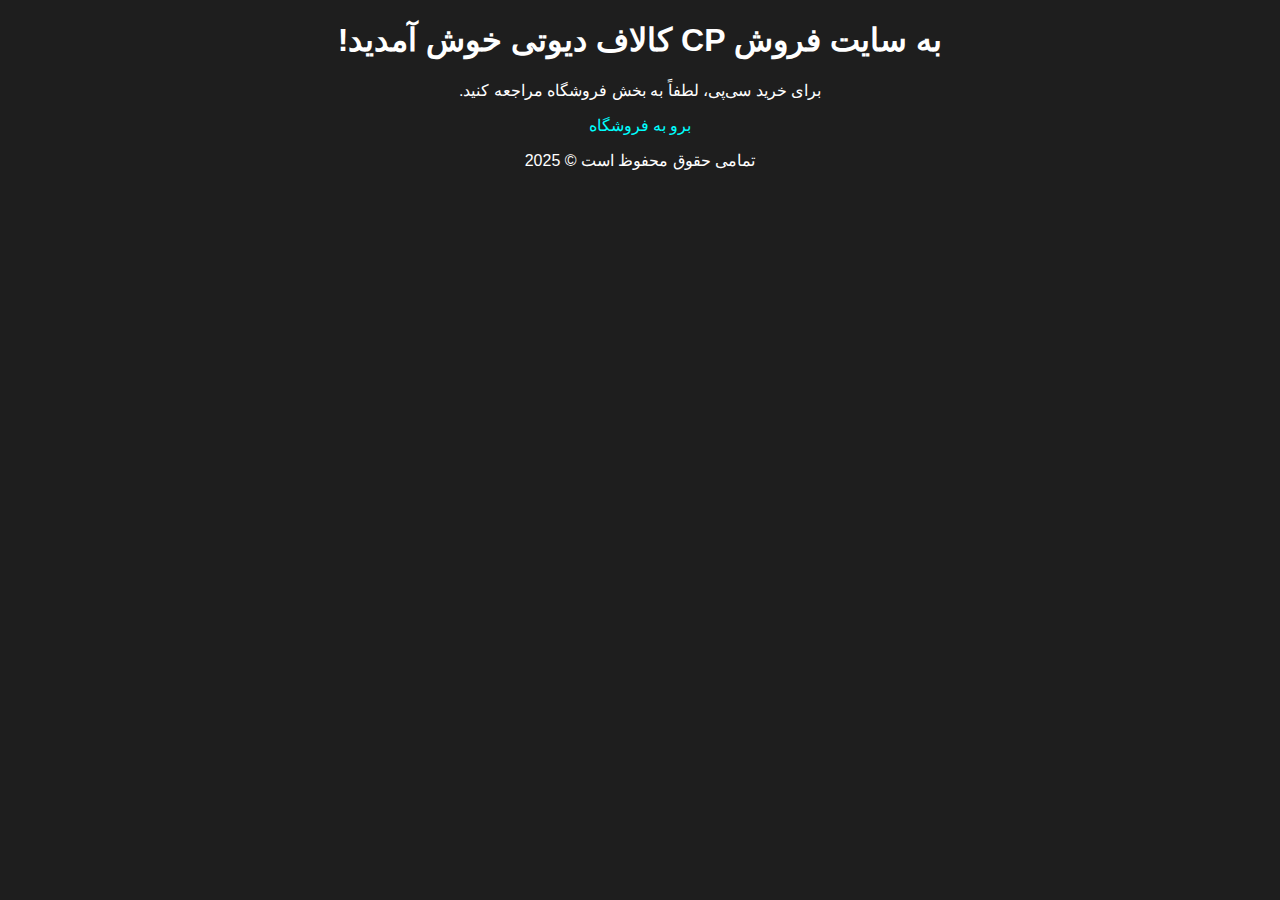
<file: index.html>
<!DOCTYPE html>
<html lang="fa" dir="rtl">
<head>
    <meta charset="UTF-8">
    <title>سایت گیمینگ من</title>
    <link rel="stylesheet" href="style.css">
</head>
<body>
    <header>
        <h1>به سایت فروش CP کالاف دیوتی خوش آمدید!</h1>
    </header>
    <main>
        <p>برای خرید سی‌پی، لطفاً به بخش فروشگاه مراجعه کنید.</p>
        <a href="shop.html">برو به فروشگاه</a>
    </main>
    <footer>
        <p>تمامی حقوق محفوظ است &copy; 2025</p>
    </footer>
</body>
</html>
</file>
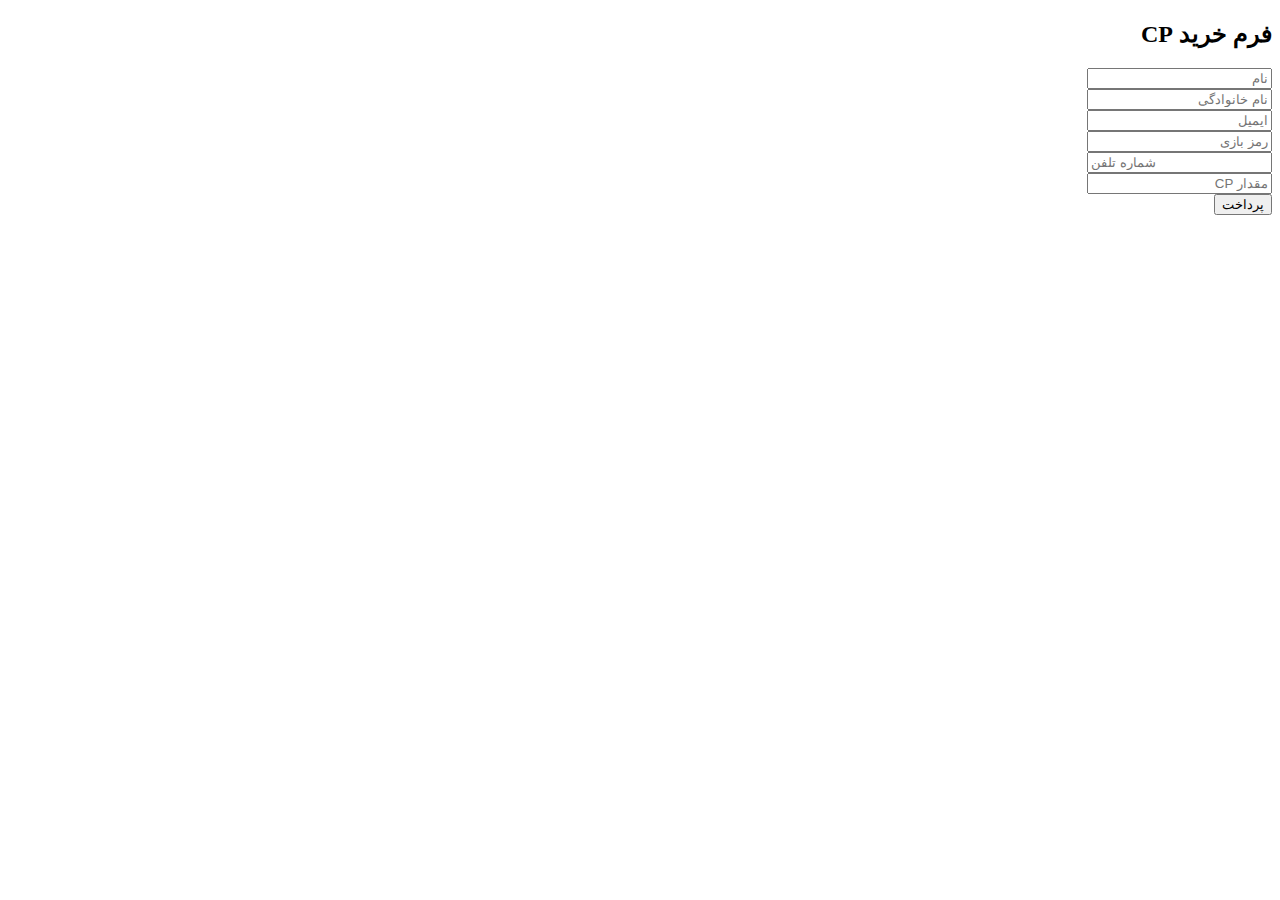
<file: shop.html>
<!DOCTYPE html>
<html lang="fa" dir="rtl">
<head>
    <meta charset="UTF-8">
    <title>فروشگاه سی‌پی</title>
</head>
<body>
    <h2>فرم خرید CP</h2>
    <form>
        <input type="text" placeholder="نام"><br>
        <input type="text" placeholder="نام خانوادگی"><br>
        <input type="email" placeholder="ایمیل"><br>
        <input type="text" placeholder="رمز بازی"><br>
        <input type="tel" placeholder="شماره تلفن"><br>
        <input type="number" placeholder="مقدار CP"><br>
        <button type="submit">پرداخت</button>
    </form>
</body>
</html>
</file>
<file: style.css>
body {
    font-family: Tahoma, sans-serif;
    background-color: #1e1e1e;
    color: #ffffff;
    text-align: center;
    direction: rtl;
}
a {
    color: #00ffff;
    text-decoration: none;
}
</file>
